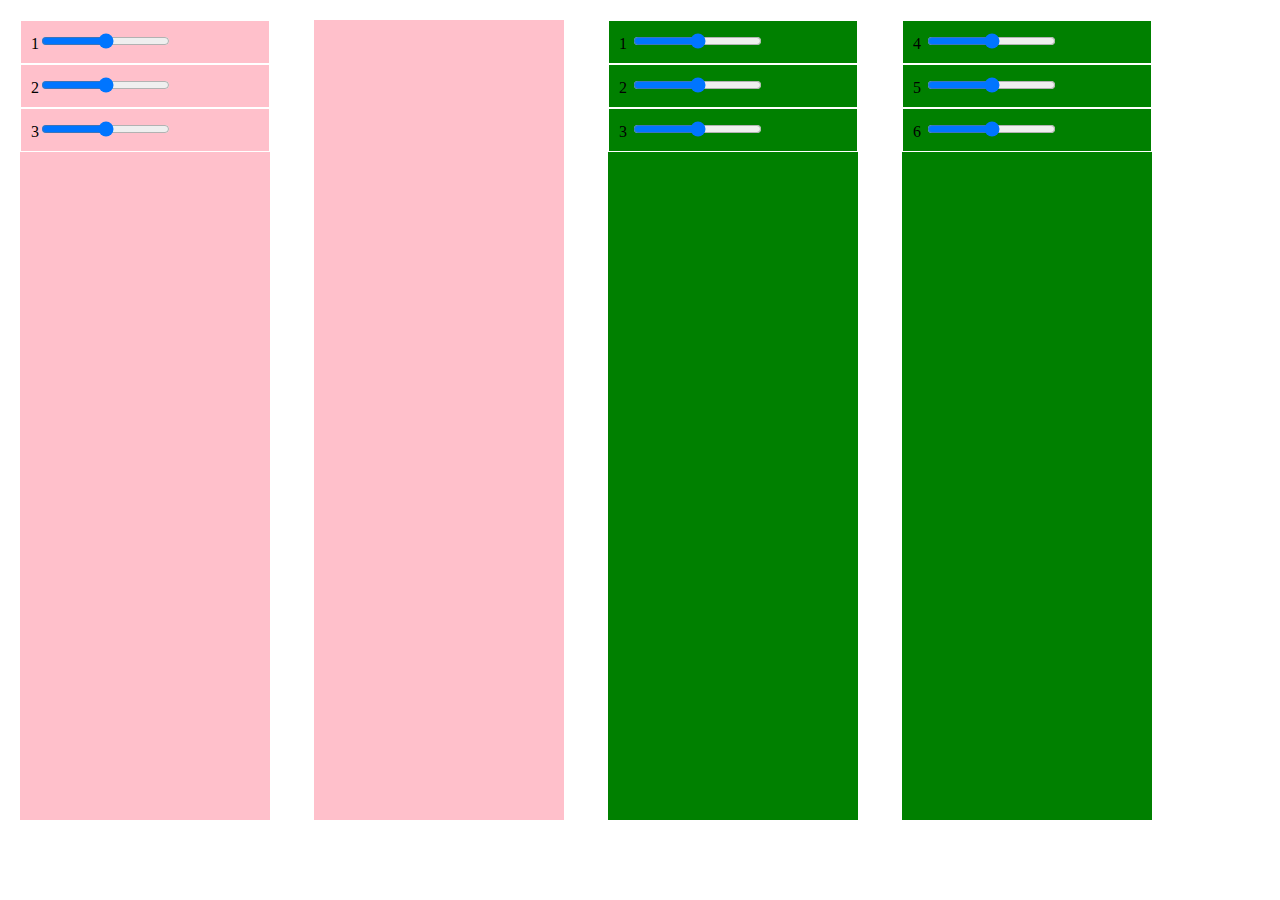
<file: index.html>
<!DOCTYPE html>
<!--
To change this license header, choose License Headers in Project Properties.
To change this template file, choose Tools | Templates
and open the template in the editor.
-->
<html>
    <head>
        <title>TODO supply a title</title>
        <meta charset="UTF-8">
        <meta name="viewport" content="width=device-width, initial-scale=1.0">
        <link rel='stylesheet' href='styles.css' />
        <script src='sortable.js'></script>
    </head>
    <body>
        <ul class='all-filters'>
            <li>
                1<input type='range' />
            </li>
            <li>
                2<input type='range' />
            </li>
            <li>
                3<input type='range' />
            </li>
        </ul>
        <ul class='used-filters'>
            
        </ul>
        <ul class='droppable-type2'>
            <li>
                1
                <input type='range' />
            </li>
            <li>
                2
                <input type='range' />
            </li>
            <li>
                3
                <input type='range' />
            </li>
        </ul>
        <ul class='droppable-type2'>
            <li>
                4
                <input type='range' />
            </li>
            <li>
                5
                <input type='range' />
            </li>
            <li>
                6
                <input type='range' />
            </li>
        </ul>
    </body>
</html>
</file>
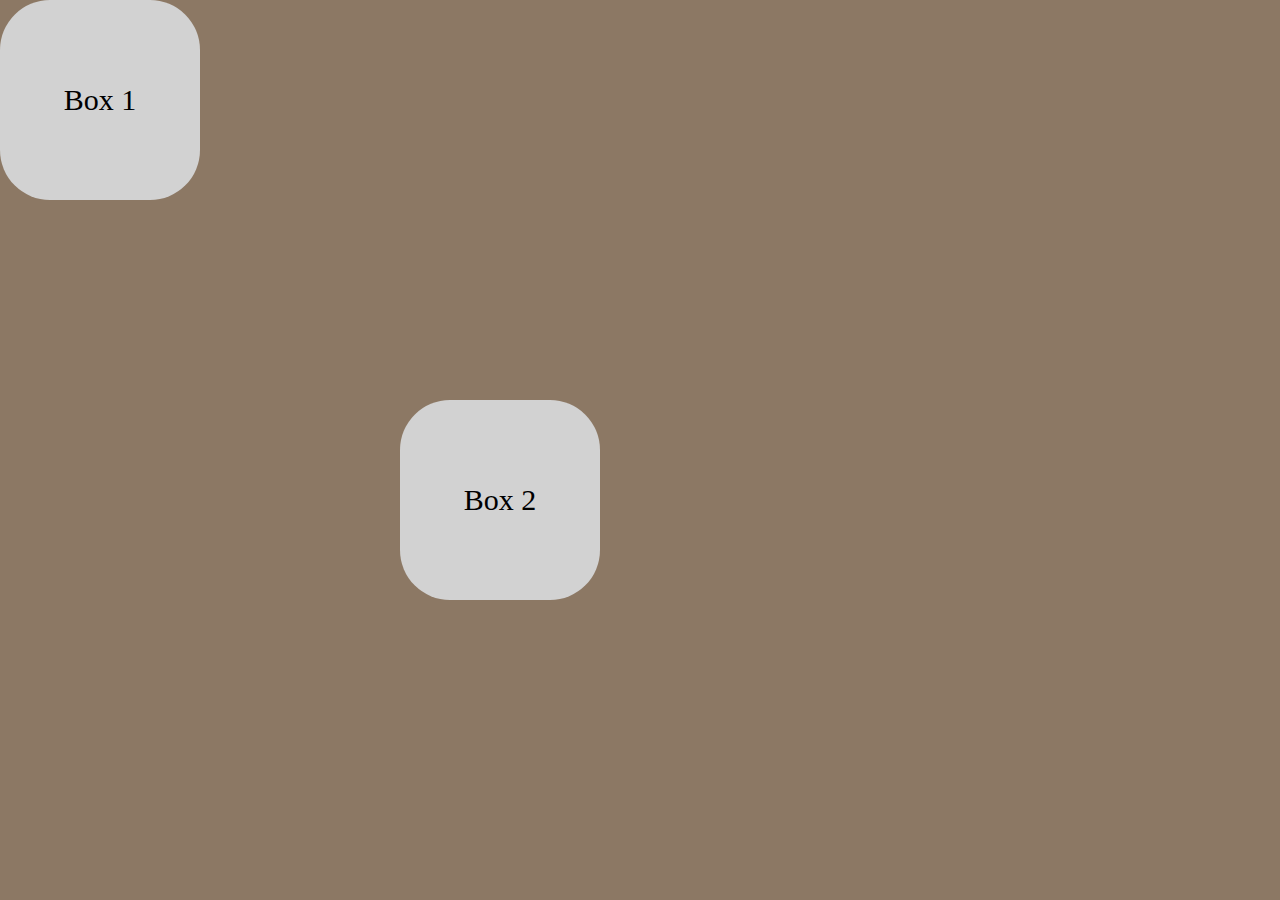
<file: examples/freeDrag/index.html>
<!DOCTYPE html>
<html>
    <head>
        <title>TODO supply a title</title>
        <meta charset="UTF-8">
        <meta name="viewport" content="width=device-width, initial-scale=1.0">
        <link rel='stylesheet' href='../../touchDrag.css' />
        <link rel='stylesheet' href='styles.css' />
        <script src='../../touchDrag.js'></script>
        <script src='freeDrag.js'></script>
    </head>
    <body>
        <div class='draggable'>
            Box 1
        </div>
        
        <div class='draggable box2'>
            Box 2
        </div>
    </body>
</html>
</file>
<file: styles.css>
/*
To change this license header, choose License Headers in Project Properties.
To change this template file, choose Tools | Templates
and open the template in the editor.
*/
/* 
    Created on : Dec 16, 2014, 2:41:46 PM
    Author     : bmiller
*/

body{
    height:100%;
    margin:0;
    -webkit-user-select:none;
    user-select:none;
}

body *{
    position:relative;
}

ul{
    display:inline-block;
    margin:20px;
    padding:0;
    width:250px;
    height:800px;
    overflow:auto;
}

li{
    border:1px solid white;
    margin:0;
    padding:10px;
    cursor:pointer;
    cursor:hand;
    min-height:22px;
}

body>.dragGhost{
    background-color:rgba(100,100,170,.7)!important;
}

.all-filters{
    background:pink;
}

.used-filters{
    background:pink;
}

.droppable-type2{
    background:green;
}
</file>
<file: touchDrag.css>
/* 
    Created on : Dec 17, 2014, 12:54:56 AM
    Author     : bmiller
*/

.touchDrag-dragging{
    box-shadow:0 0 5px 2px rgba(0,0,0,.9);
    opacity:.7;
    -webkit-transition:box-shadow 300ms;
    -moz-transition:box-shadow 300ms;
    -ms-transition:box-shadow 300ms;
    transition:box-shadow 300ms;
    
    -webkit-transform:translate3d(0,0,0);
    -moz-transform:translate3d(0,0,0);
    -ms-transform:translate3d(0,0,0);
    transform:translate3d(0,0,0);
}

.touchDrag-dropped{
    box-shadow:0 0 6px rgba(255,255,204,.5);
}

.touchDrag-ghost{
    box-shadow: 0 0 10px 3px rgba(0,0,0,.5);
}
</file>
<file: examples/freeDrag/styles.css>
/*
To change this license header, choose License Headers in Project Properties.
To change this template file, choose Tools | Templates
and open the template in the editor.
*/
/* 
    Created on : Dec 16, 2014, 2:41:46 PM
    Author     : bmiller
*/

body{
    height:100%;
    margin:0;
    -webkit-user-select:none;
    user-select:none;
    background: rgb(140,120,100);
    font-size:30px;
    text-align: center;
    line-height:200px;
}

body *{
    position:relative;
}

.draggable{
    width:200px;
    height:200px;
    border-radius:50px;
    background:rgb(210,210,210);
    position: absolute;
}

.box2{
    top:400px;
    left:400px;
}
</file>
